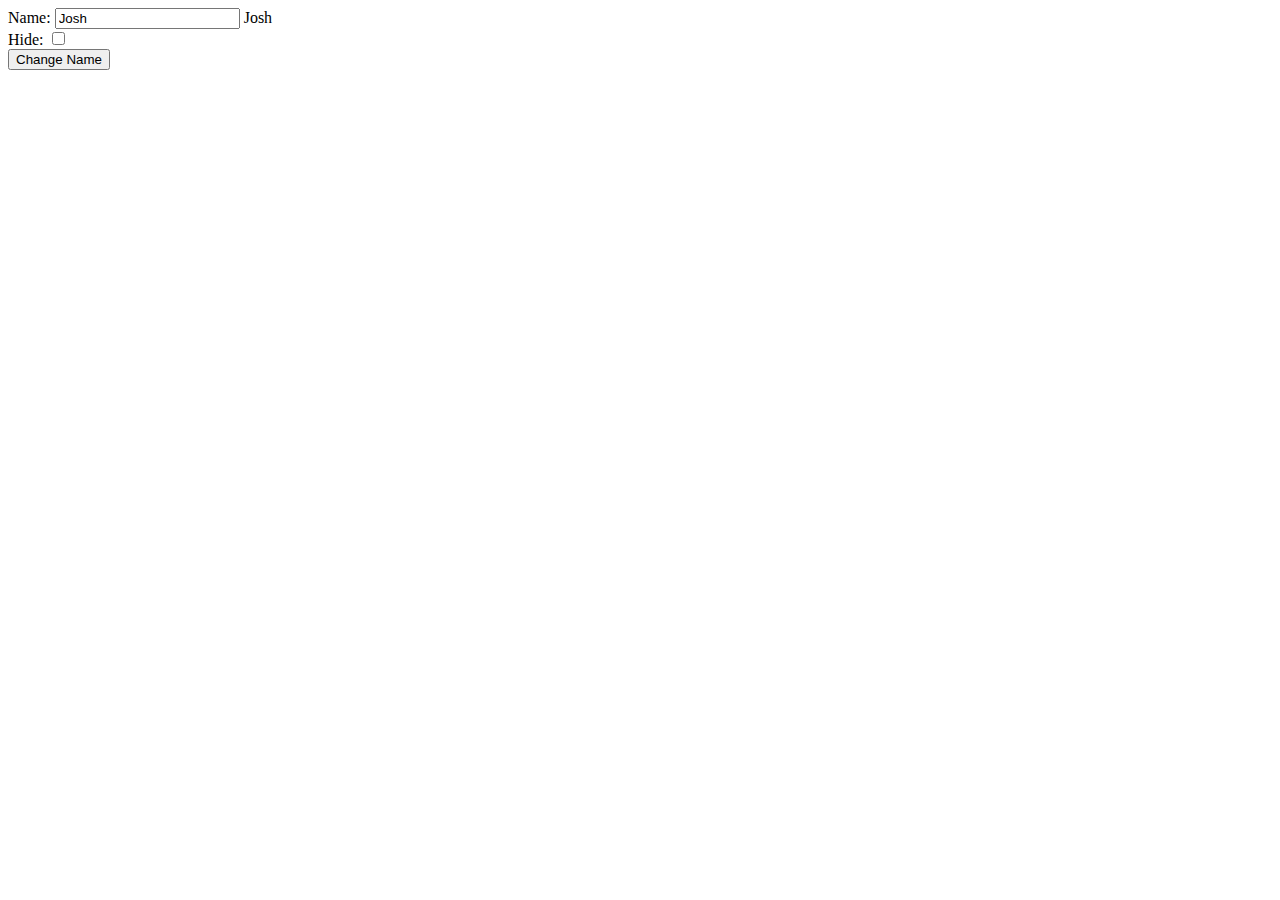
<file: testindex.html>
<!doctype html>
<html ng-app>
	<head>
		<title>Hello World</title>
	</head>
	<body ng-init="name='Josh'">
		<div ng-hide="isHidden">
			Name: <input type="text" ng-model="name" /> {{ name }}
		</div>
		Hide: <input type="checkbox" ng-model="isHidden" />
		<br />
		<button ng-click="name='Michelle'">Change Name</button>
		<script src="scripts/angular.js"></script>
	</body>
</html>
</file>
